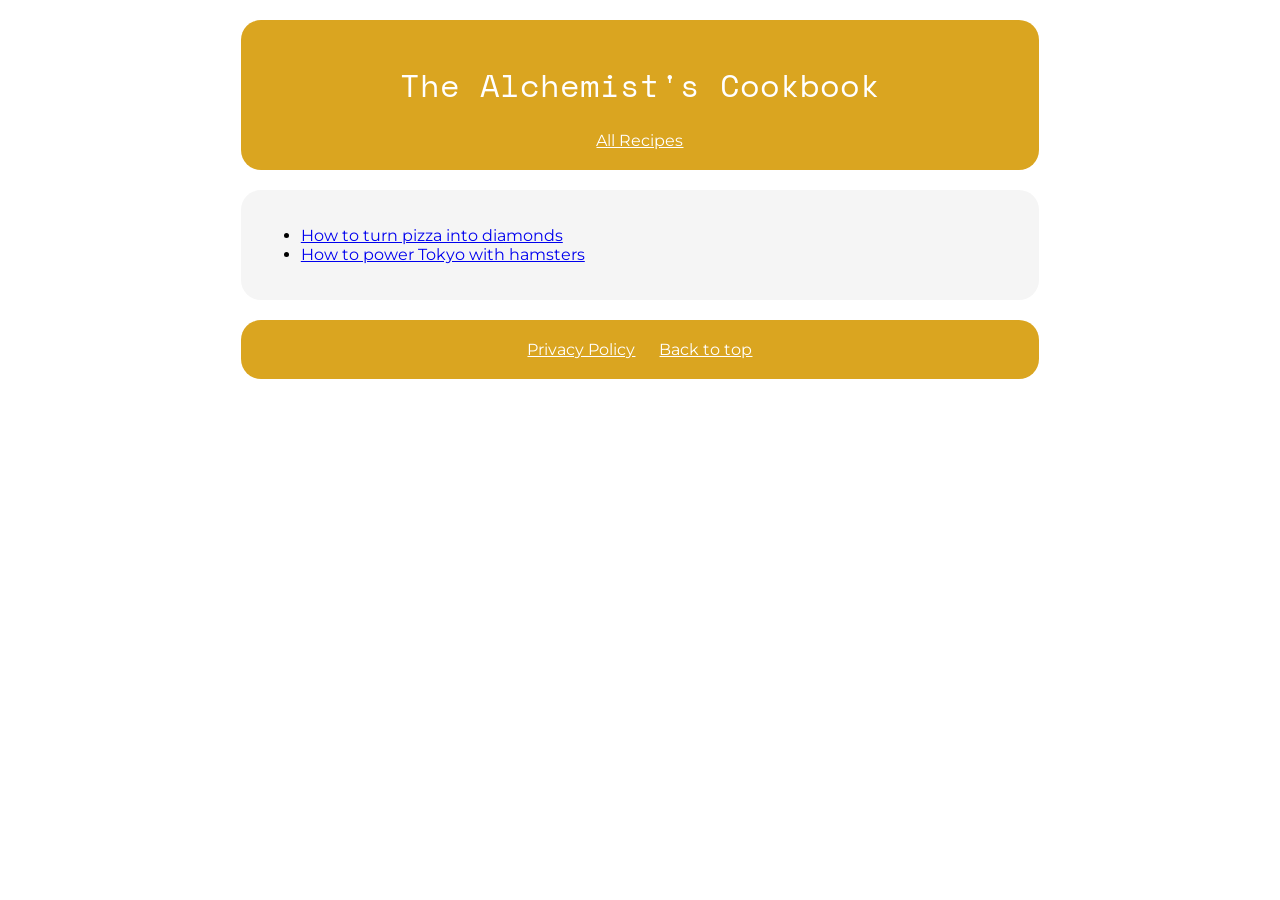
<file: index.html>
<!DOCTYPE html>
<html lang="en">
<head>
    <meta charset="UTF-8">
    <meta name="viewport" content="width=device-width, initial-scale=1.0">
    <title>The Alchemist's Cookbook</title>
    <meta name="description" content="A collections of recipes and how to's for scientific humour.">
    <link rel="canonical" href="https://wise-beetle.github.io/TheAlchemistsCookbook/">
    <link rel="stylesheet" href="style.css">
    <link rel="preconnect" href="https://fonts.googleapis.com">
    <link rel="preconnect" href="https://fonts.gstatic.com" crossorigin>
    <link href="https://fonts.googleapis.com/css2?family=Montserrat:ital,wght@0,100..900;1,100..900&display=swap" rel="stylesheet">
    <link rel="preconnect" href="https://fonts.googleapis.com">
    <link rel="preconnect" href="https://fonts.gstatic.com" crossorigin>
    <link href="https://fonts.googleapis.com/css2?family=Space+Mono:ital,wght@0,400;0,700;1,400;1,700&display=swap" rel="stylesheet">

    <meta property="og:title" content="Alchemist's Homepage">
    <meta property="og:description" content="All your favorite alchemy recipes!">
    <meta property="og:image" content="https://wise-beetle.github.io/TheAlchemistsCookbook/preview.png">
    <meta property="og:url" content="https://wise-beetle.github.io/TheAlchemistsCookbook/">
    <link rel="icon" type="image/png" href="/favicon.png">
    <meta name="google-site-verification" content="xIJvyCinccpT-JyWXJpyHIjzCegk_Mh9BdootaI_WNM" />
</head>
<body>



<div id="titleDiv">
    <h1 id="title">The Alchemist's Cookbook</h1>
    <a id="titleLink" href="index.html">All Recipes</a>
</div>

<div>
    <ul>
        <li><a href="pizza.html">How to turn pizza into diamonds</a></li>
        <li><a href="hamster.html">How to power Tokyo with hamsters</a></li>
    </ul>

</div>

<div id="titleDiv">
    <a id="titleLink" href="" style="margin: 10px;">Privacy Policy</a>
    <a id="titleLink" href="#" style="margin: 10px;">Back to top</a>
</div>
  
</body>
</html>
</file>
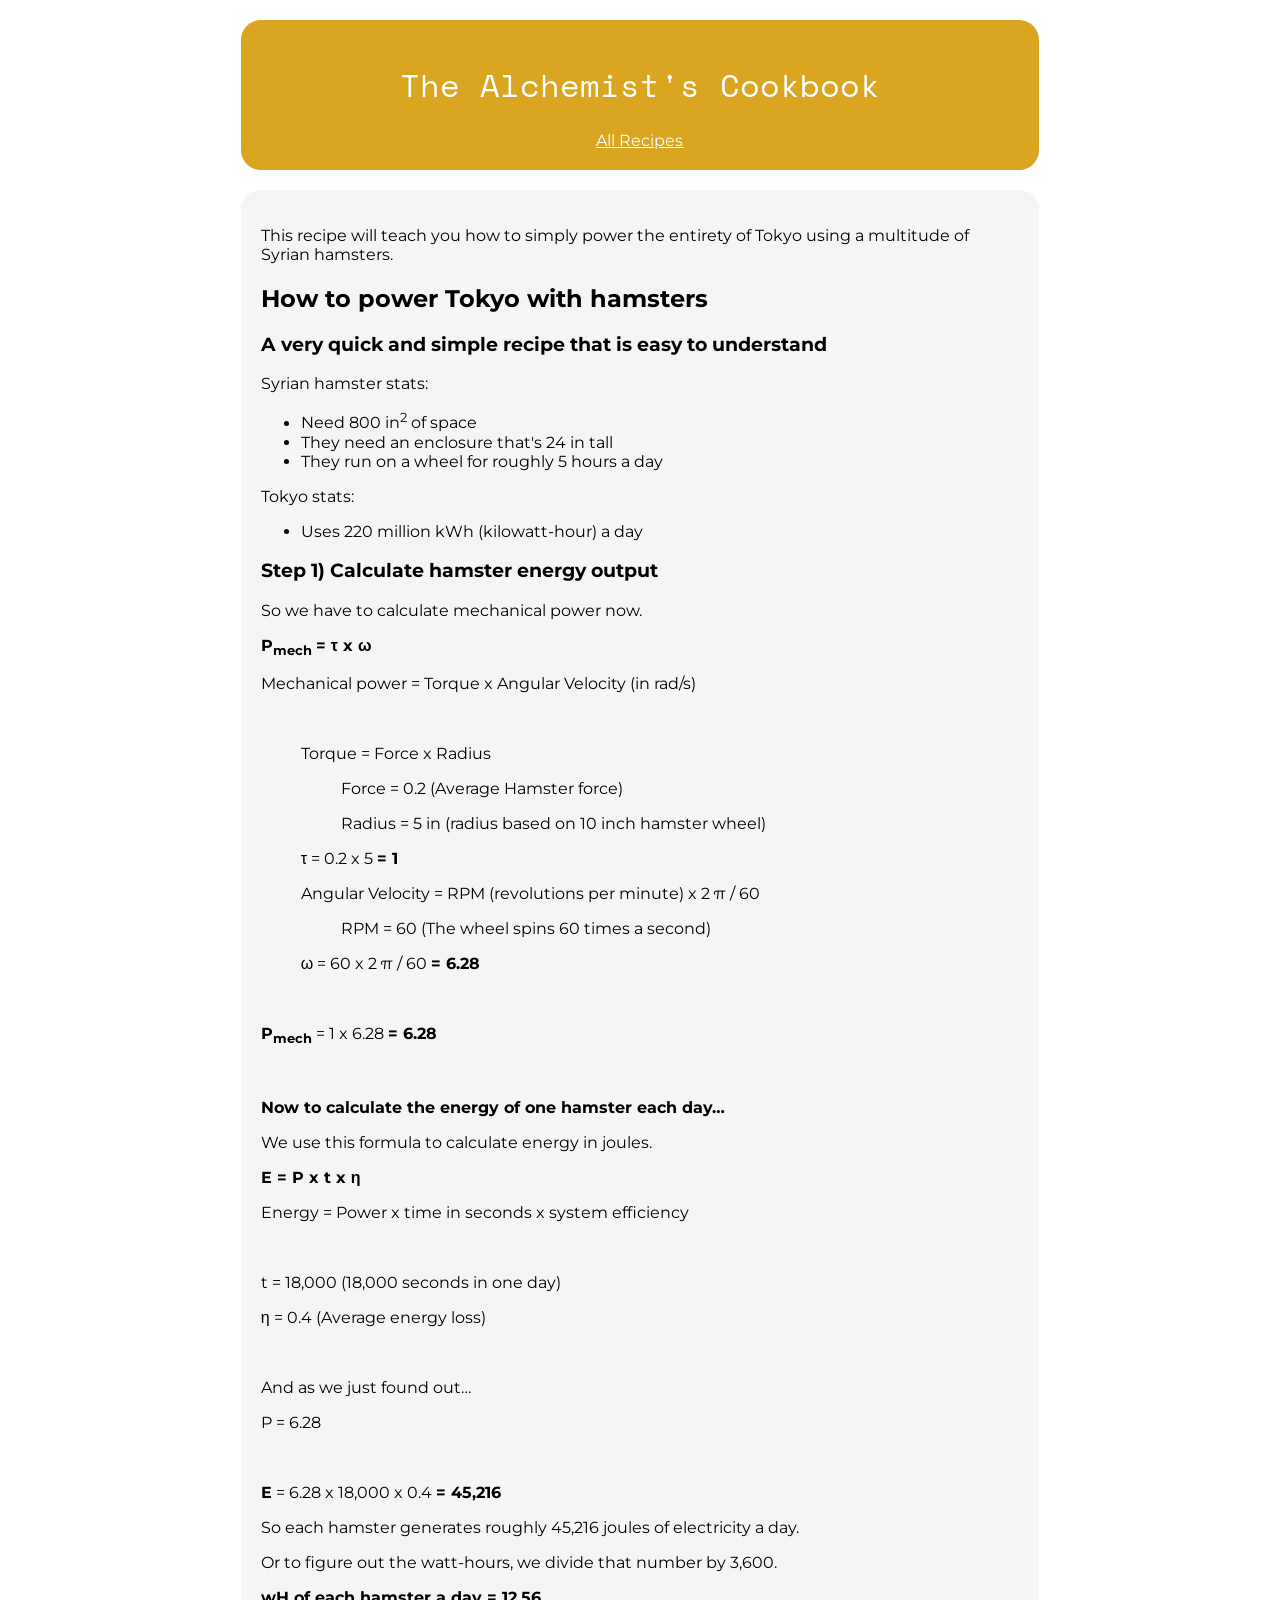
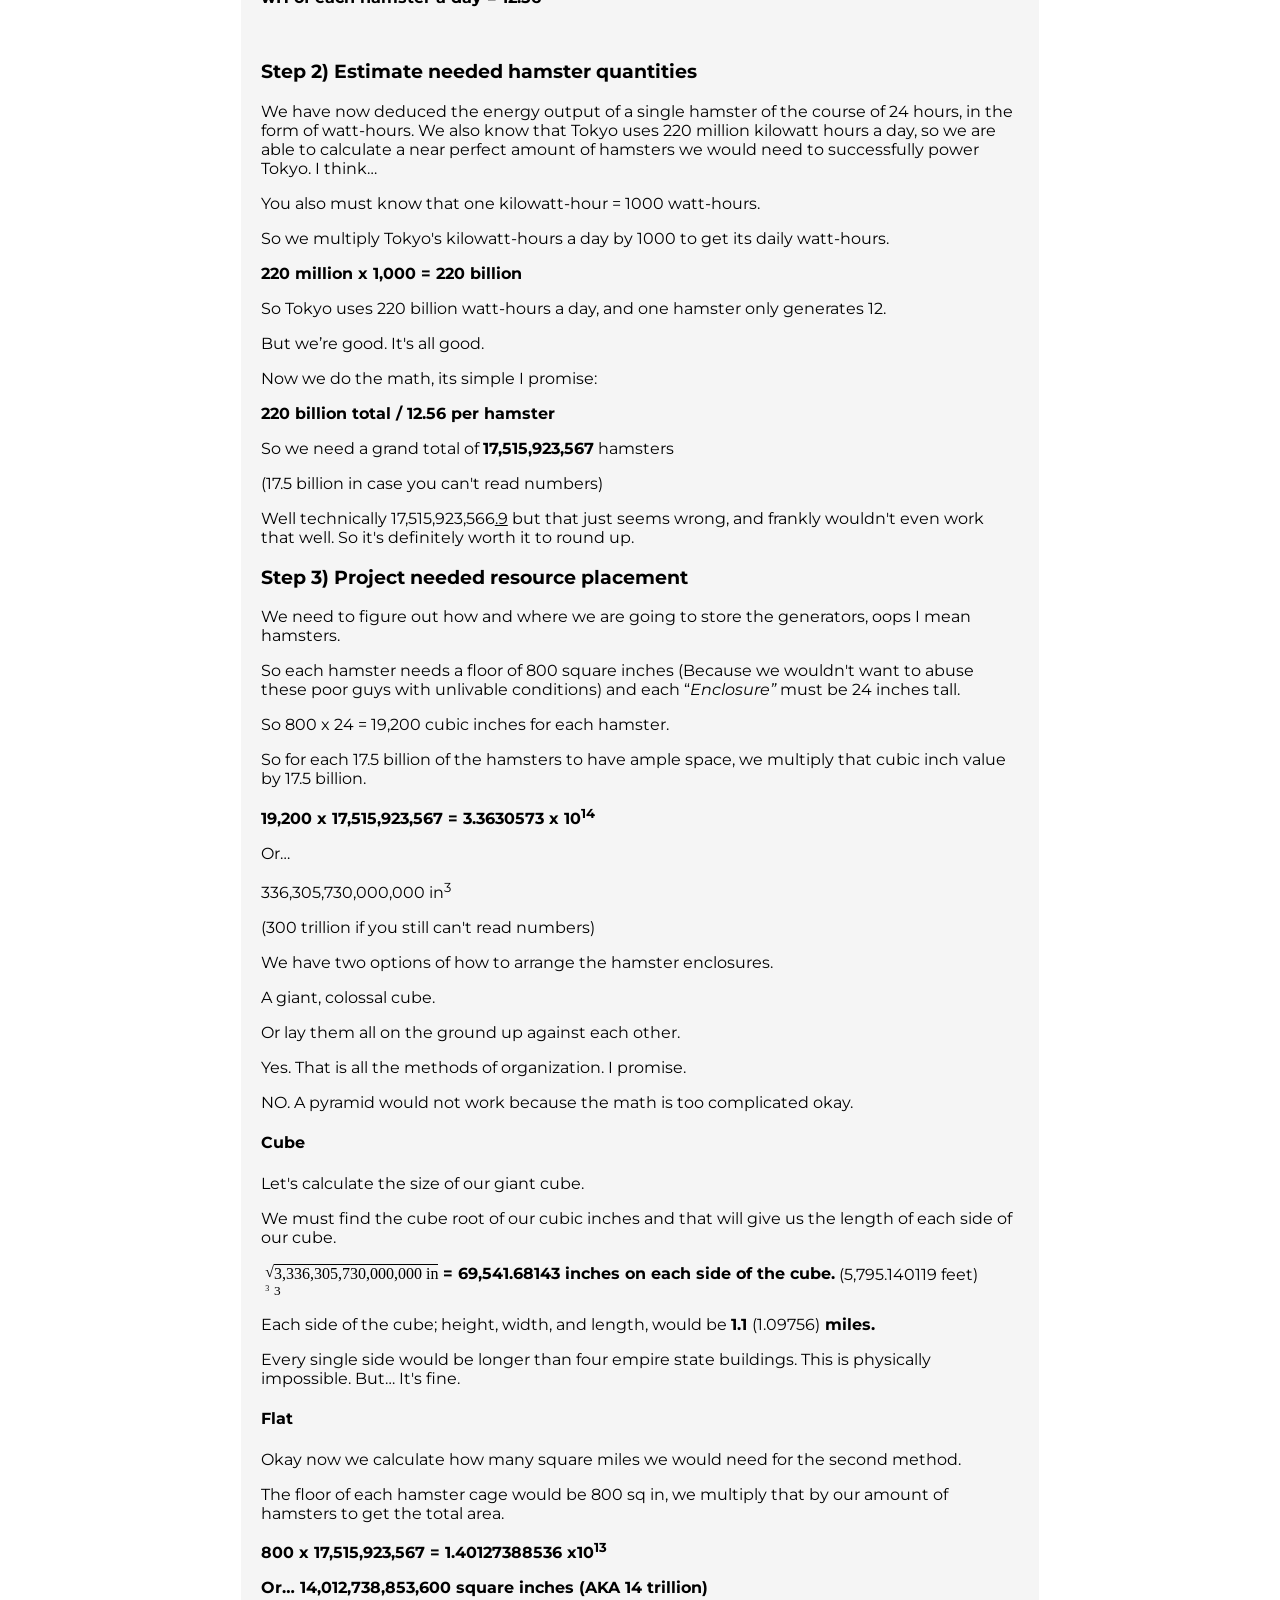
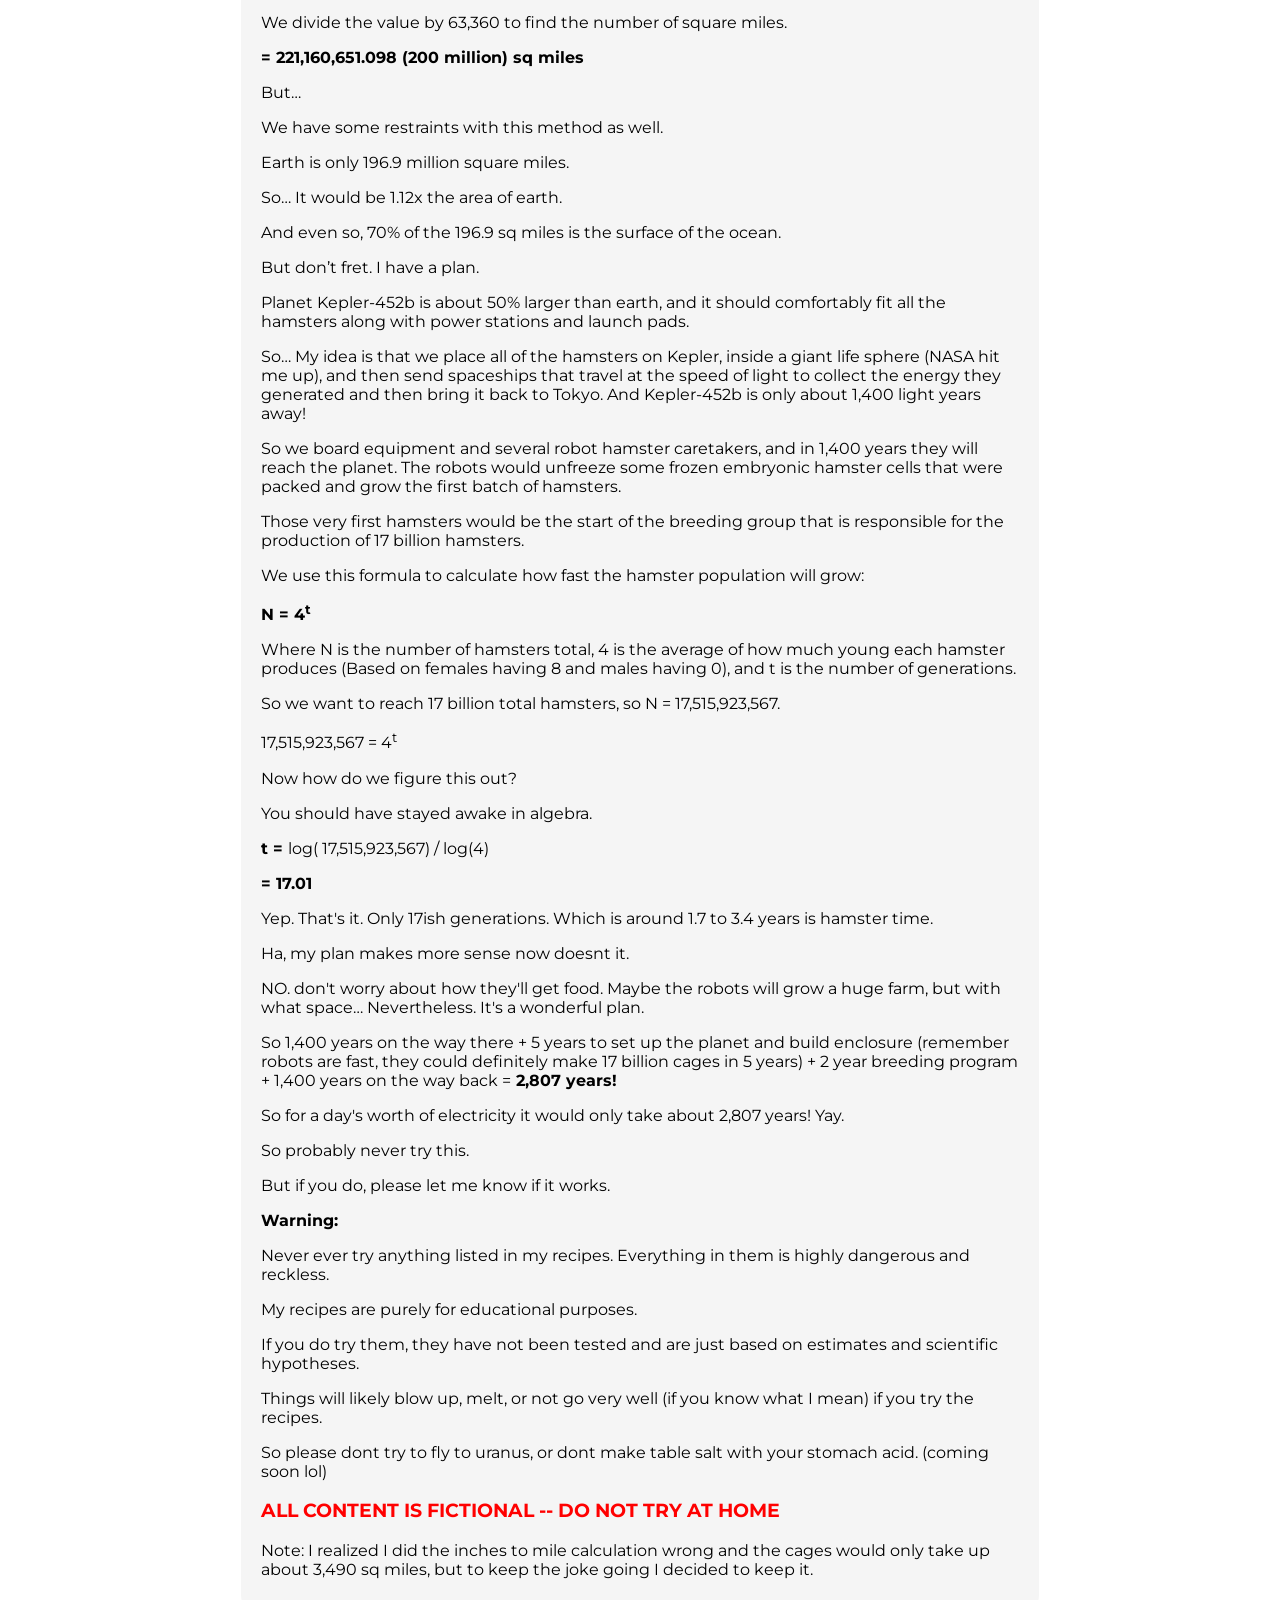
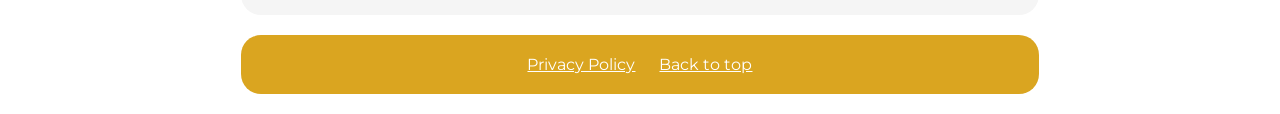
<file: hamster.html>
<!DOCTYPE html>
<html lang="en">
<head>
    <meta charset="UTF-8">
    <meta name="viewport" content="width=device-width, initial-scale=1.0">
    <title>How to power Tokyo with hamsters | The Alchemist's Cookbook</title>
    <meta name="description" content="A step by step recipe on how to trun pizza into diamonds.">
    <link rel="canonical" href="https://wise-beetle.github.io/TheAlchemistsCookbook/hamster">
    <link rel="stylesheet" href="style.css">
    <link rel="preconnect" href="https://fonts.googleapis.com">
    <link rel="preconnect" href="https://fonts.gstatic.com" crossorigin>
    <link href="https://fonts.googleapis.com/css2?family=Montserrat:ital,wght@0,100..900;1,100..900&display=swap" rel="stylesheet">
    <link rel="preconnect" href="https://fonts.googleapis.com">
    <link rel="preconnect" href="https://fonts.gstatic.com" crossorigin>
    <link href="https://fonts.googleapis.com/css2?family=Space+Mono:ital,wght@0,400;0,700;1,400;1,700&display=swap" rel="stylesheet">

    <meta property="og:title" content="How to power Tokyo">
    <meta property="og:description" content="Learn how to power Tokyo with hamsters">
    <meta property="og:image" content="https://wise-beetle.github.io/TheAlchemistsCookbook/hamster1.png">
    <meta property="og:url" content="https://wise-beetle.github.io/TheAlchemistsCookbook/hamster">
    <link rel="icon" type="image/png" href="/favicon.png">
    <meta name="google-site-verification" content="xIJvyCinccpT-JyWXJpyHIjzCegk_Mh9BdootaI_WNM" />
</head>
<body>
    <div id="titleDiv">
    <h1 id="title">The Alchemist's Cookbook</h1>
    <a id="titleLink" href="index.html">All Recipes</a>
    </div>
    <div>
        <p>
        This recipe will teach you how to simply power the entirety of Tokyo using a multitude of Syrian hamsters.
        </p>
        <h2>How to power Tokyo with hamsters</h2>
        <h3>A very quick and simple recipe that is easy to understand</h3>
        <p>
        Syrian hamster stats:
        </p>
        <ul>
        <li>Need 800 in<sup>2</sup> of space</li>
        <li>They need an enclosure that's 24 in tall</li>
        <li>They run on a wheel for roughly 5 hours a day</li>
        </ul>
        <p>
        Tokyo stats:
        </p>
        <ul>
        <li>Uses 220 million kWh (kilowatt-hour) a day</li>
        </ul>
        <h3><strong>Step 1) Calculate hamster energy output</strong></h3>
        <p>
        So we have to calculate mechanical power now.
        </p>
        <p>
        <strong>P<sub>mech </sub> = τ x ω</strong>
        </p>
        <p>
        Mechanical power = Torque x Angular Velocity (in rad/s)
        </p>
        <p><br></p>
        <p>
        <span class="tab"></span>Torque = Force x Radius
        </p>
        <p>
        <span class="tab"></span><span class="tab"></span>Force = 0.2 (Average Hamster force)
        </p>
        <p>
        <span class="tab"></span><span class="tab"></span>Radius = 5 in (radius based on 10 inch hamster wheel)
        </p>
        <p>
        <span class="tab"></span>τ = 0.2 x 5 <strong>= 1</strong>
        </p>
        <p>
        <span class="tab"></span>Angular Velocity = RPM (revolutions per minute) x 2 π / 60
        </p>
        <p>
        <span class="tab"></span><span class="tab"></span>RPM = 60 (The wheel spins 60 times a second)
        </p>
        <p>
        <span class="tab"></span>ω = 60 x 2 π / 60 <strong>= 6.28</strong>
        </p>
        <p><br></p>
        <p>
        <strong>P<sub>mech </sub></strong> = 1 x 6.28 <strong>= 6.28</strong>
        </p>
        <p><br></p>
        <p>
        <strong>Now to calculate the energy of one hamster each day…</strong>
        </p>
        <p>
        We use this formula to calculate energy in joules.
        </p>
        <p>
        <strong>E = P x t x η</strong>
        </p>
        <p>
        Energy = Power x time in seconds x system efficiency
        </p>
        <p><br></p>
        <p>
        t = 18,000 (18,000 seconds in one day)
        </p>
        <p>
        η = 0.4 (Average energy loss)
        </p>
                <p><br></p>
        <p>
        And as we just found out…
        </p>
        <p>
        P = 6.28
        </p>
                <p><br></p>
        <p>
        <strong>E</strong> = 6.28 x 18,000 x 0.4 <strong>= 45,216</strong>
        </p>
        <p>
        So each hamster generates roughly 45,216 joules of electricity a day.
        </p>
        <p>
        Or to figure out the watt-hours, we divide that number by 3,600.
        </p>
        <p>
        <strong>wH of each hamster a day = 12.56</strong>
        </p>
        <p><br></p>
        <h3><strong>Step 2) Estimate needed hamster quantities</strong></h3>
        <p>
        We have now deduced the energy output of a single hamster of the course of 24 hours, in the form of watt-hours. We also know that Tokyo uses 220 million kilowatt hours a day, so we are able to calculate a near perfect amount of hamsters we would need to successfully power Tokyo. I think… 
        </p>
        <p>
        You also must know that one kilowatt-hour = 1000 watt-hours.
        </p>
        <p>
        So we multiply Tokyo's kilowatt-hours a day by 1000 to get its daily watt-hours.
        </p>
        <p>
        <strong>220 million x 1,000 = 220 billion</strong>
        </p>
        <p>
        So Tokyo uses 220 billion watt-hours a day, and one hamster only generates 12.
        </p>
        <p>
        But we’re good. It's all good.
        </p>
        <p>
        Now we do the math, its simple I promise: 
        </p>
        <p>
        <strong>220 billion total / 12.56 per hamster</strong>
        </p>
        <p>
        So we need a grand total of <strong>17,515,923,567</strong> hamsters
        </p>
        <p>
        (17.5 billion in case you can't read numbers)
        </p>
        <p>
        Well technically 17,515,923,566<span style="text-decoration:underline;">.9</span> but that just seems wrong, and frankly wouldn't even work that well. So it's definitely worth it to round up.
        </p>
        <h3><strong>Step 3) Project needed resource placement</strong></h3>
        <p>
        We need to figure out how and where we are going to store the generators, oops I mean hamsters. 
        </p>
        <p>
        So each hamster needs a floor of 800 square inches (Because we wouldn't want to abuse these poor guys with unlivable conditions) and each “<em>Enclosure” </em>must be 24 inches tall.
        </p>
        <p>
        So 800 x 24 = 19,200 cubic inches for each hamster.
        </p>
        <p>
        So for each 17.5 billion of the hamsters to have ample space, we multiply that cubic inch value by 17.5 billion.
        </p>
        <p>
        <strong>19,200 x 17,515,923,567 = 3.3630573 x 10<sup>14</sup></strong>
        </p>
        <p>
        Or…
        </p>
        <p>
        336,305,730,000,000 in<sup>3</sup>
        </p>
        <p>
        (300 trillion if you still can't read numbers)
        </p>
        <p>
        We have two options of how to arrange the hamster enclosures.
        </p>
        <p>
        A giant, colossal cube.
        </p>
        <p>
        Or lay them all on the ground up against each other.
        </p>
        <p>
        Yes. That is all the methods of organization. I promise.
        </p>
        <p>
        NO. A pyramid would not work because the math is too complicated okay.
        </p>
        <h4><strong>Cube</strong></h4>
        <p>
        Let's calculate the size of our giant cube.
        </p>
        <p>
        We must find the cube root of our cubic inches and that will give us the length of each side of our cube. 
        </p>
        <p>
        <strong>
        <math>
            <mroot>
                <mn>3,336,305,730,000,000 in<sup>3</sup></mn>
                <mn>3</mn>
            </mroot>
        </math> = 69,541.68143 inches on each side of the cube.</strong> (5,795.140119 feet) 
        </p>
        <p>
        Each side of the cube; height, width, and length, would be <strong>1.1 </strong>(1.09756)<strong> miles.</strong>
        </p>
        <p>
        Every single side would be longer than four empire state buildings. This is physically impossible. But… It's fine. 
        </p>
        <h4><strong>Flat</strong></h4>
        <p>
        Okay now we calculate how many square miles we would need for the second method.
        </p>
        <p>
        The floor of each hamster cage would be 800 sq in, we multiply that by our amount of hamsters to get the total area. 
        </p>
        <p>
        <strong>800 x 17,515,923,567 = 1.40127388536 x10<sup>13</sup></strong>
        </p>
        <p>
        <strong>Or… 14,012,738,853,600 square inches (AKA 14 trillion)</strong>
        </p>
        <p>
        We divide the value by 63,360 to find the number of square miles. 
        </p>
        <p>
        <strong>= 221,160,651.098 (200 million) sq miles</strong>
        </p>
        <p>
        But… 
        </p>
        <p>
        We have some restraints with this method as well. 
        </p>
        <p>
        Earth is only 196.9 million square miles.
        </p>
        <p>
        So… It would be 1.12x the area of earth.
        </p>
        <p>
        And even so, 70% of the 196.9 sq miles is the surface of the ocean.
        </p>
        <p>
        But don’t fret. I have a plan.
        </p>
        <p>
        Planet Kepler-452b is about 50% larger than earth, and it should comfortably fit all the hamsters along with power stations and launch pads. 
        </p>
        <p>
        So… My idea is that we place all of the hamsters on Kepler, inside a giant life sphere (NASA hit me up), and then send spaceships that travel at the speed of light to collect the energy they generated and then bring it back to Tokyo. And Kepler-452b is only about 1,400 light years away!
        </p>
        <p>
        So we board equipment and several robot hamster caretakers, and in 1,400 years they will reach the planet. The robots would unfreeze some frozen embryonic hamster cells that were packed and grow the first batch of hamsters. 
        </p>
        <p>
        Those very first hamsters would be the start of the breeding group that is responsible for the production of 17 billion hamsters. 
        </p>
        <p>
        We use this formula to calculate how fast the hamster population will grow:
        </p>
        <p>
        <strong>N = 4<sup>t</sup></strong>
        </p>
        <p>
        Where N is the number of hamsters total, 4 is the average of how much young each hamster produces (Based on females having 8 and males having 0), and t is the number of generations.
        </p>
        <p>
        So we want to reach 17 billion total hamsters, so N = 17,515,923,567.
        </p>
        <p>
        17,515,923,567 = 4<sup>t</sup>
        </p>
        <p>
        Now how do we figure this out?
        </p>
        <p>
        You should have stayed awake in algebra. 
        </p>
        <p>
        <strong>t = </strong>  log( 17,515,923,567) / log(4) 
        </p>
        <p>
        <strong>= 17.01</strong>
        </p>
        <p>
        Yep. That's it. Only 17ish generations. Which is around 1.7 to 3.4 years is hamster time. 
        </p>
        <p>
        Ha, my plan makes more sense now doesnt it.
        </p>
        <p>
        NO. don't worry about how they'll get food. Maybe the robots will grow a huge farm, but with what space… Nevertheless. It's a wonderful plan.
        </p>
        <p>
        So 1,400 years on the way there + 5 years to set up the planet and build enclosure (remember robots are fast, they could definitely make 17 billion cages in 5 years) + 2 year breeding program + 1,400 years on the way back =<strong> 2,807 years! </strong>
        </p>
        <p>
        So for a day's worth of electricity it would only take about 2,807 years! Yay.
        </p>
        <p>
        So probably never try this.
        </p>
        <p>
        But if you do, please let me know if it works.
        </p>
        <p>
        <strong>Warning:</strong>
        </p>
        <p>
        Never ever try anything listed in my recipes. Everything in them is highly dangerous and reckless. 
        </p>
        <p>
        My recipes are purely for educational purposes.
        </p>
        <p>
        If you do try them, they have not been tested and are just based on estimates and scientific hypotheses. 
        </p>
        <p>
        Things will likely blow up, melt, or not go very well (if you know what I mean) if you try the recipes. 
        </p>
        <p>
        So please dont try to fly to uranus, or dont make table salt with your stomach acid. (coming soon lol)
        </p>

        <h3 style="color: red;">ALL CONTENT IS FICTIONAL -- DO NOT TRY AT HOME</h3>
        
        <p>Note: I realized I did the inches to mile calculation wrong and the cages would only take up about 3,490 sq miles, but to keep the joke going I decided to keep it.</p>

    </div>

    <div id="titleDiv">
    <a id="titleLink" href="" style="margin: 10px;">Privacy Policy</a>
    <a id="titleLink" href="#" style="margin: 10px;">Back to top</a>
    </div>
    
</body>
</html>
</file>
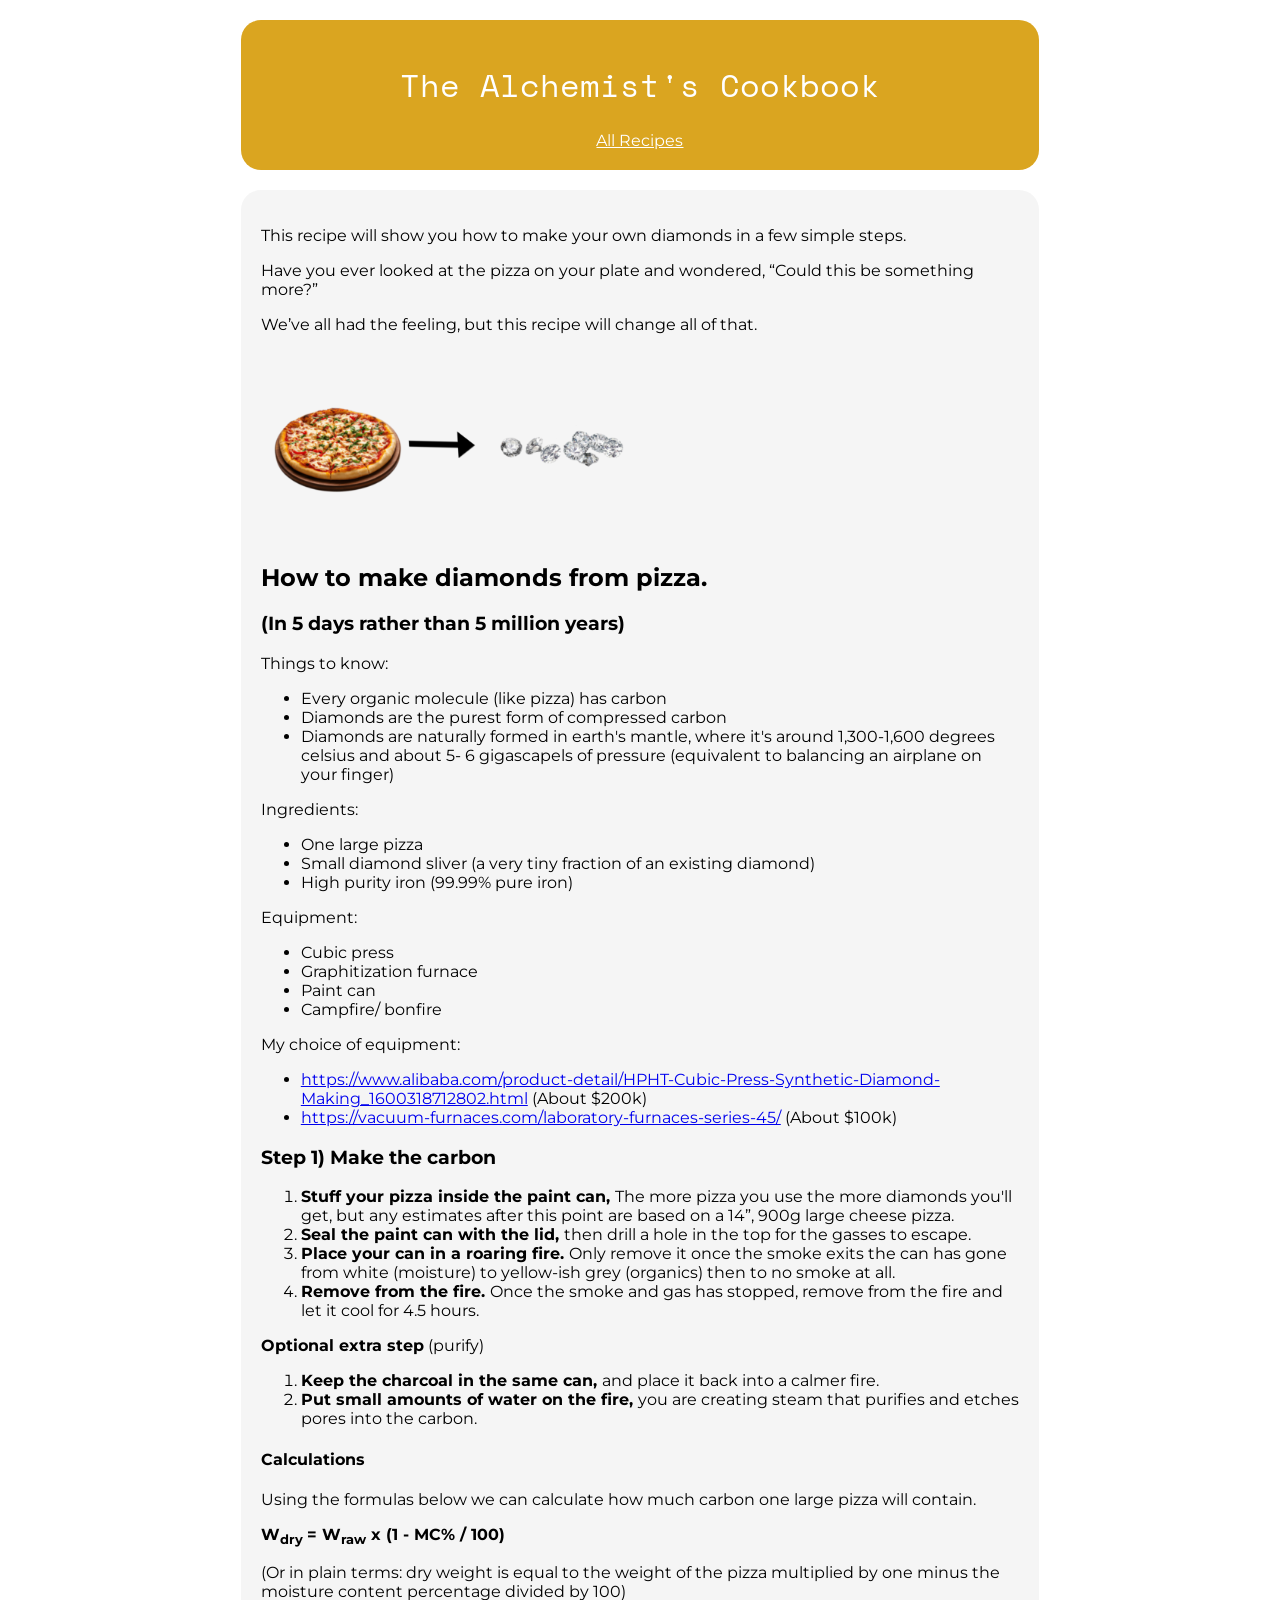
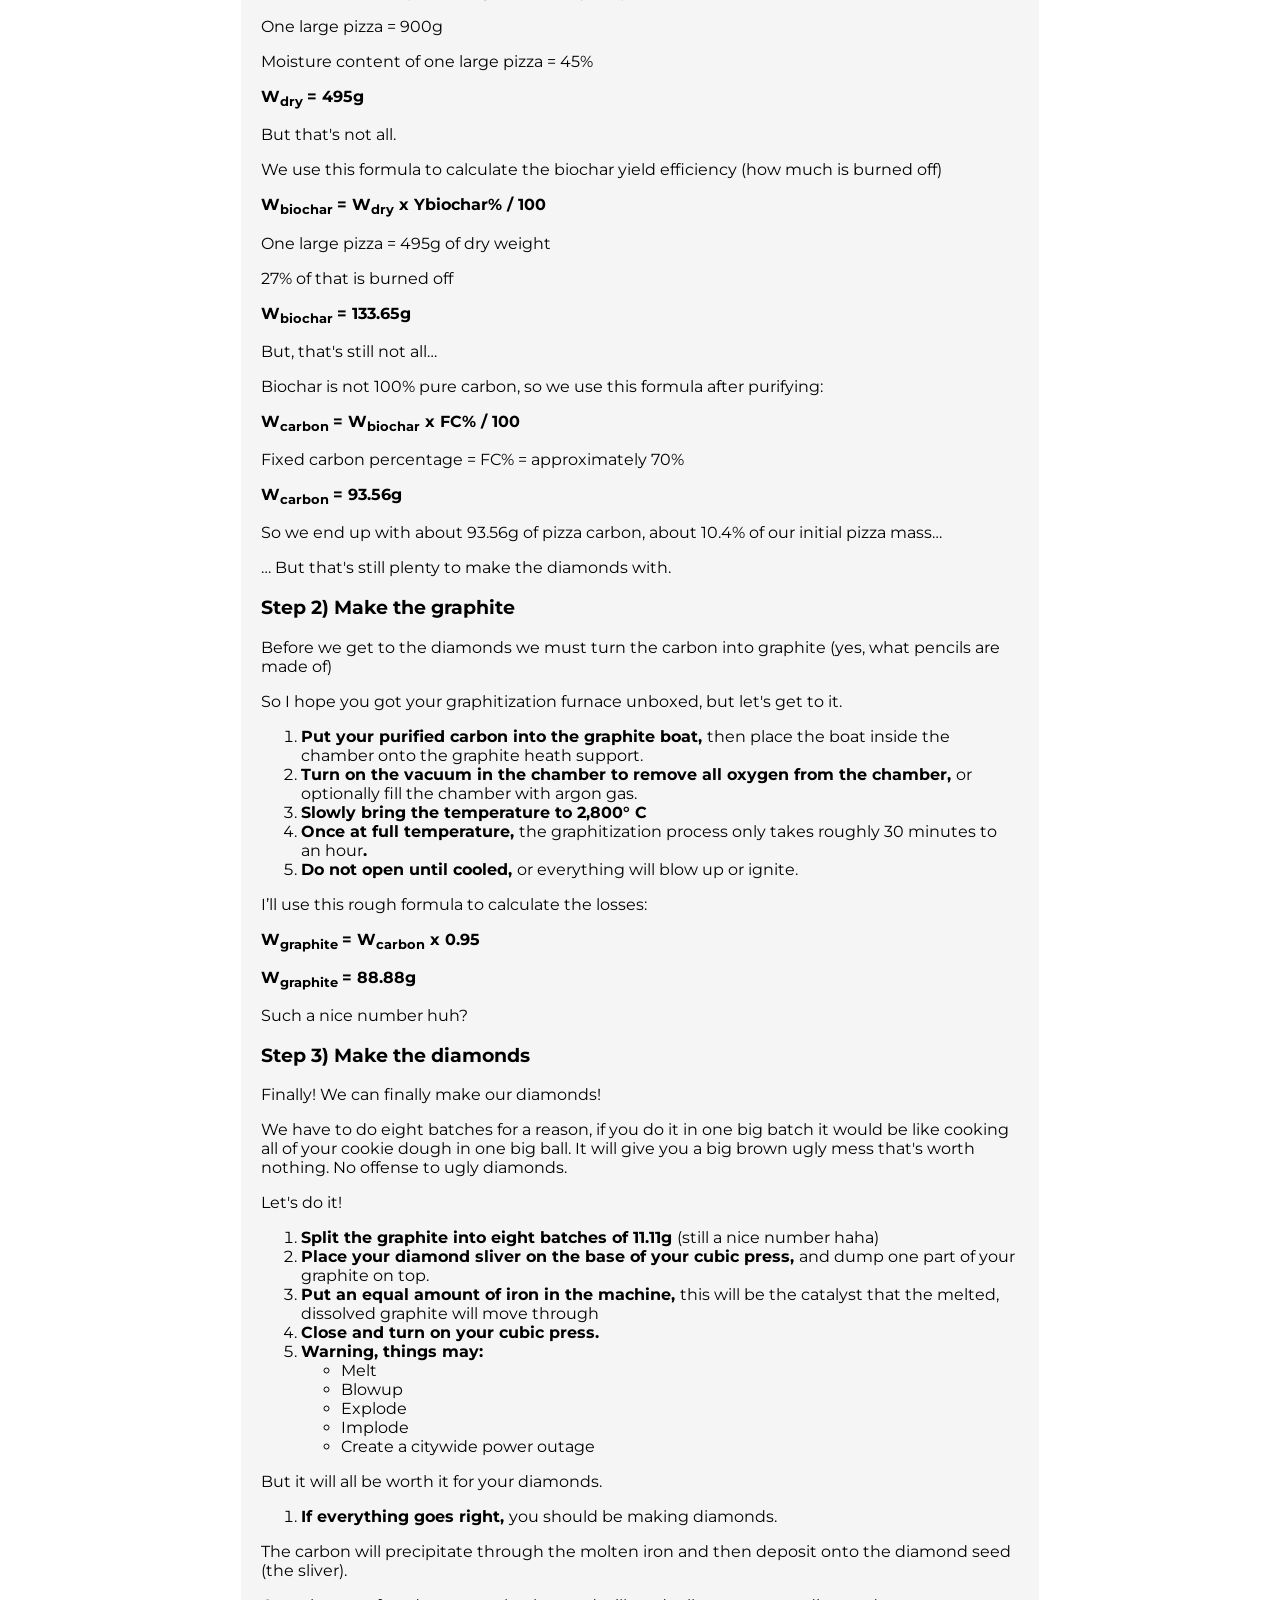
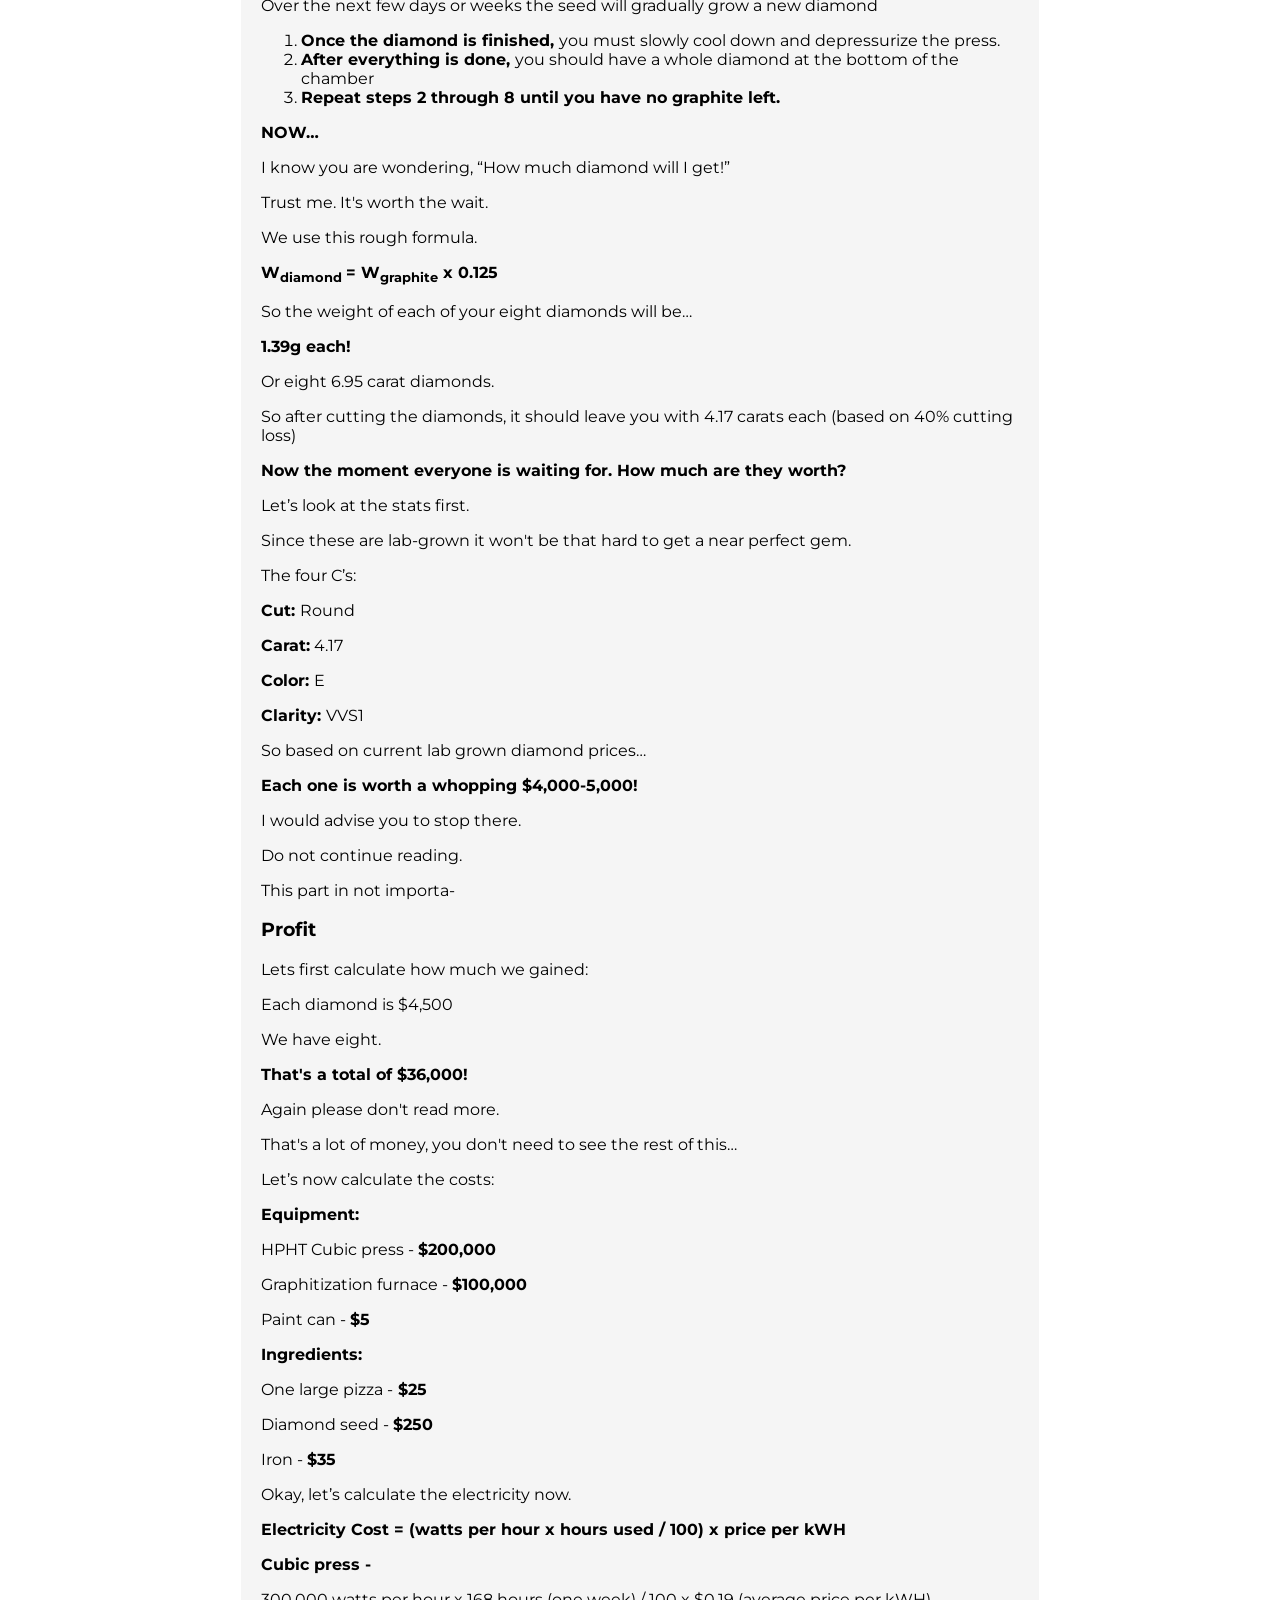
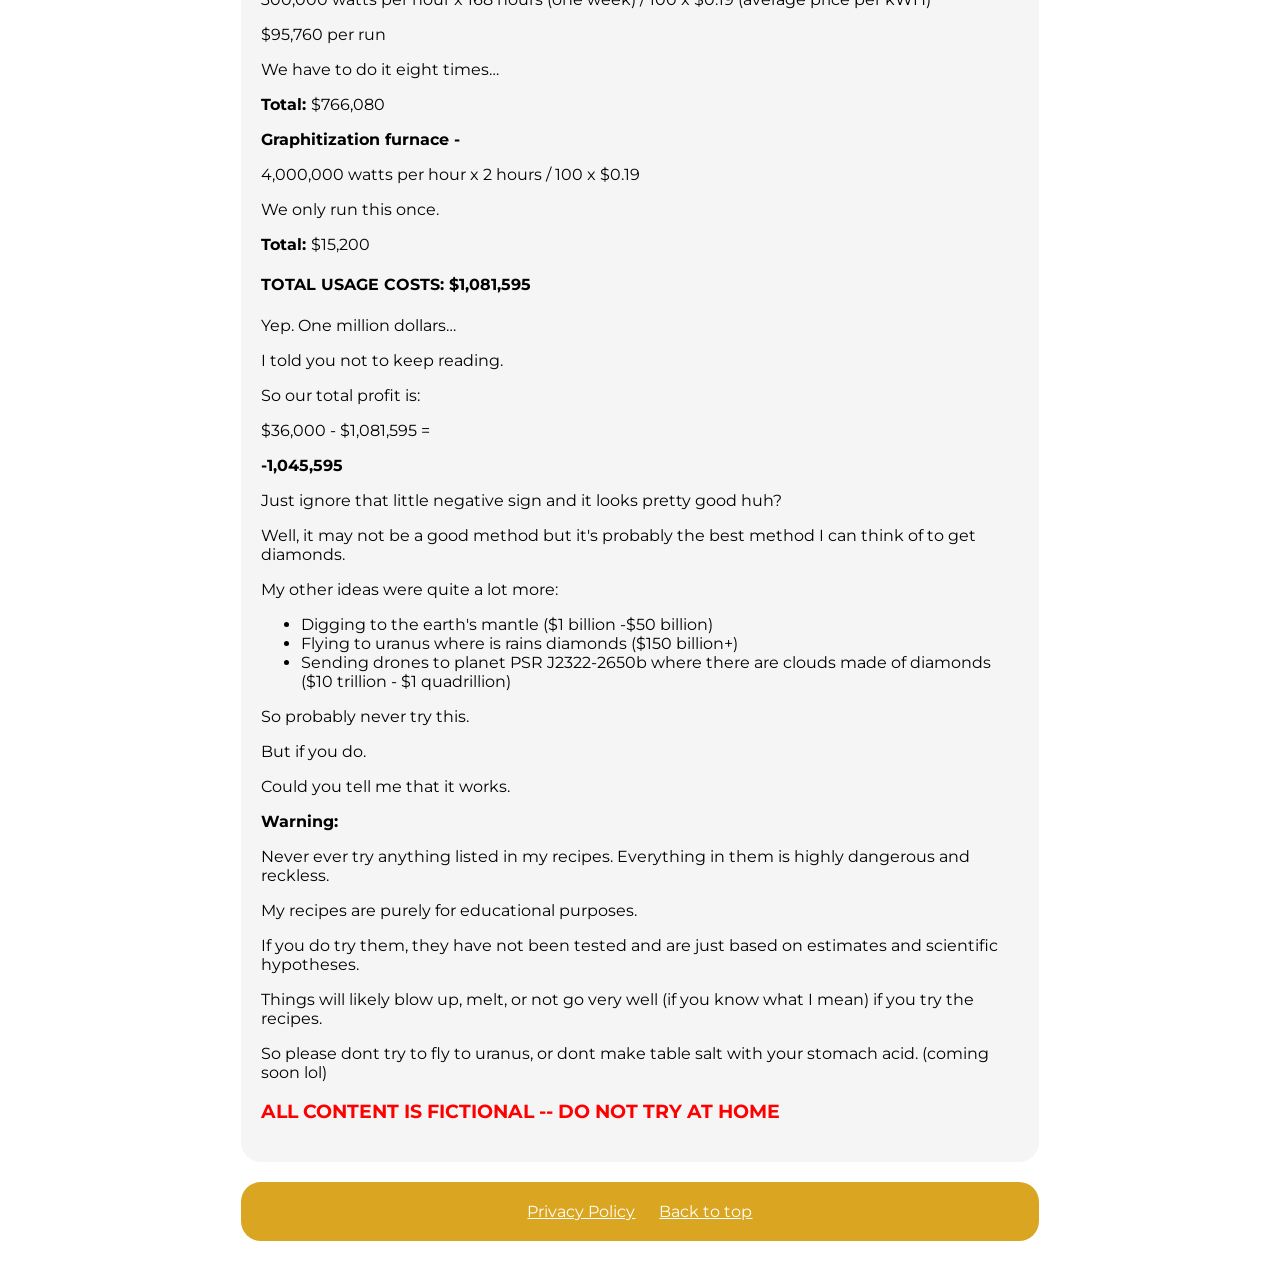
<file: pizza.html>
<!DOCTYPE html>
<html lang="en">
<head>
    <meta charset="UTF-8">
    <meta name="viewport" content="width=device-width, initial-scale=1.0">
    <title>How to make diamonds from pizza | The Alchemist's Cookbook</title>
    <meta name="description" content="A step by step recipe on how to trun pizza into diamonds.">
    <link rel="canonical" href="https://wise-beetle.github.io/TheAlchemistsCookbook/pizza">
    <link rel="stylesheet" href="style.css">
    <link rel="preconnect" href="https://fonts.googleapis.com">
    <link rel="preconnect" href="https://fonts.gstatic.com" crossorigin>
    <link href="https://fonts.googleapis.com/css2?family=Montserrat:ital,wght@0,100..900;1,100..900&display=swap" rel="stylesheet">
    <link rel="preconnect" href="https://fonts.googleapis.com">
    <link rel="preconnect" href="https://fonts.gstatic.com" crossorigin>
    <link href="https://fonts.googleapis.com/css2?family=Space+Mono:ital,wght@0,400;0,700;1,400;1,700&display=swap" rel="stylesheet">

    <meta property="og:title" content="How to turn pizza to diamond">
    <meta property="og:description" content="Learn how to turn your favorite food into diamonds">
    <meta property="og:image" content="https://wise-beetle.github.io/TheAlchemistsCookbook/preview.png">
    <meta property="og:url" content="https://wise-beetle.github.io/TheAlchemistsCookbook/pizza">
    <link rel="icon" type="image/png" href="/favicon.png">
    <meta name="google-site-verification" content="xIJvyCinccpT-JyWXJpyHIjzCegk_Mh9BdootaI_WNM" />
</head>
<body>



<div id="titleDiv">
    <h1 id="title">The Alchemist's Cookbook</h1>
    <a id="titleLink" href="index.html">All Recipes</a>
</div>

<div>
    <p>
    This recipe will show you how to make your own diamonds in a few simple steps.
    </p>
    <p>
    Have you ever looked at the pizza on your plate and wondered,  “Could this be something more?”
    </p>
    <p>
    We’ve all had the feeling, but this recipe will change all of that.
    </p>
    <img src="Pizza to diamond img 1.png" alt="An arrow pointing from pizza to diamonds" width="50%" height="50%">
    <h2>How to make diamonds from pizza.</h2>


    <h3>(In 5 days rather than 5 million years)</h3>


    <p>
    Things to know:
    </p>
    <ul>

    <li>Every organic molecule (like pizza) has carbon </li>

    <li>Diamonds are the purest form of compressed carbon</li>

    <li>Diamonds are naturally formed in earth's mantle, where it's around 1,300-1,600 degrees celsius and about 5- 6 gigascapels of pressure (equivalent to balancing an airplane on your finger)</li>
    </ul>
    <p>
    Ingredients:
    </p>
    <ul>

    <li>One large pizza</li>

    <li>Small diamond sliver (a very tiny fraction of an existing diamond)</li>

    <li>High purity iron (99.99% pure iron)</li>
    </ul>
    <p>
    Equipment:
    </p>
    <ul>

    <li>Cubic press </li>

    <li>Graphitization furnace</li>

    <li>Paint can</li>

    <li>Campfire/ bonfire</li>
    </ul>
    <p>
    My choice of equipment:
    </p>
    <ul>

    <li><a href="https://www.alibaba.com/product-detail/HPHT-Cubic-Press-Synthetic-Diamond-Making_1600318712802.html">https://www.alibaba.com/product-detail/HPHT-Cubic-Press-Synthetic-Diamond-Making_1600318712802.html</a> (About $200k)</li>

    <li><a href="https://vacuum-furnaces.com/laboratory-furnaces-series-45/">https://vacuum-furnaces.com/laboratory-furnaces-series-45/</a> (About $100k)</li>
    </ul>
    <h3><strong>Step 1) Make the carbon</strong></h3>


    <ol>

    <li><strong>Stuff your pizza inside the paint can, </strong>The more pizza you use the more diamonds you'll get, but any estimates after this point are based on a 14”, 900g large cheese pizza.</li>

    <li><strong>Seal the paint can with the lid, </strong>then drill a hole in the top for the gasses to escape.</li>

    <li><strong>Place your can in a roaring fire. </strong>Only remove it once the smoke exits the can has gone from white (moisture) to yellow-ish grey (organics) then to no smoke at all.</li>

    <li><strong>Remove from the fire. </strong>Once the smoke and gas has stopped, remove from the fire and let it cool for 4.5 hours.</li>
    </ol>
    <p>
    <strong>Optional extra step</strong> (purify)
    </p>
    <ol>

    <li><strong>Keep the charcoal in the same can, </strong>and place it back into a calmer fire.</li>

    <li><strong>Put small amounts of water on the fire, </strong>you are creating steam that purifies and etches pores into the carbon.</li>
    </ol>
    <h4><strong>Calculations</strong></h4>


    <p>
    Using the formulas below we can calculate how much carbon one large pizza will contain.
    </p>
    <p>
    <strong>W<sub>dry </sub>= W<sub>raw</sub> x (1 - MC% / 100)</strong>
    </p>
    <p>
    (Or in plain terms: dry weight is equal to the weight of the pizza multiplied by one minus the moisture content percentage divided by 100)
    </p>
    <p>
    One large pizza = 900g
    </p>
    <p>
    Moisture content of one large pizza = 45%
    </p>
    <p>
    <strong>W<sub>dry </sub> = 495g</strong>
    </p>
    <p>
    But that's not all.
    </p>
    <p>
    We use this formula to calculate the biochar yield efficiency (how much is burned off)
    </p>
    <p>
    <strong>W<sub>biochar </sub>= W<sub>dry</sub> x Ybiochar% / 100</strong>
    </p>
    <p>
    One large pizza = 495g of dry weight
    </p>
    <p>
    27% of that is burned off
    </p>
    <p>
    <strong>W<sub>biochar </sub>= 133.65g</strong>
    </p>
    <p>
    But, that's still not all…
    </p>
    <p>
    Biochar is not 100% pure carbon, so we use this formula after purifying:
    </p>
    <p>
    <strong>W<sub>carbon </sub>= W<sub>biochar</sub> x FC% / 100</strong>
    </p>
    <p>
    Fixed carbon percentage = FC% = approximately 70%
    </p>
    <p>
    <strong>W<sub>carbon </sub>= 93.56g</strong>
    </p>
    <p>
    So we end up with about 93.56g of pizza carbon, about 10.4% of our initial pizza mass…
    </p>
    <p>
    … But that's still plenty to make the diamonds with.
    </p>
    <h3><strong>Step 2) Make the graphite</strong></h3>


    <p>
    Before we get to the diamonds we must turn the carbon into graphite (yes, what pencils are made of) 
    </p>
    <p>
    So I hope you got your graphitization furnace unboxed, but let's get to it.
    </p>
    <ol>

    <li><strong>Put your purified carbon into the graphite boat, </strong> then place the boat inside the chamber onto the graphite heath support. </li>

    <li><strong>Turn on the vacuum  in the chamber to remove all oxygen from the chamber, </strong>or optionally fill the chamber with argon gas. </li>

    <li><strong>Slowly bring the temperature to 2,800° C </strong></li>

    <li><strong>Once at full temperature, </strong>the graphitization process only takes roughly 30 minutes to an hour<strong>.</strong></li>

    <li><strong>Do not open until cooled, </strong>or everything will blow up or ignite.</li>
    </ol>
    <p>
    I’ll use this rough formula to calculate the losses:
    </p>
    <p>
    <strong>W<sub>graphite </sub>= W<sub>carbon</sub> x 0.95</strong>
    </p>
    <p>
    <strong>W<sub>graphite </sub>= 88.88g</strong>
    </p>
    <p>
    Such a nice number huh?
    </p>
    <h3><strong>Step 3) Make the diamonds</strong></h3>


    <p>
    Finally! We can finally make our diamonds!
    </p>
    <p>
    We have to do eight batches for a reason, if you do it in one big batch it would be like cooking all of your cookie dough in one big ball. It will give you a big brown ugly mess that's worth nothing. No offense to ugly diamonds.
    </p>
    <p>
    Let's do it!
    </p>
    <ol>

    <li><strong>Split the graphite into eight batches of 11.11g </strong>(still a nice number haha)</li>

    <li><strong>Place your diamond sliver on the base of your cubic press, </strong>and dump one part of your graphite on top.</li>

    <li><strong>Put an equal amount of iron in the machine, </strong>this will be the catalyst that the melted, dissolved graphite will move through</li>

    <li><strong>Close and turn on your cubic press.</strong></li>

    <li><strong>Warning, things may:</strong></li> 
    <ul>
    
    <li>Melt</li>
    
    <li>Blowup</li>
    
    <li>Explode</li>
    
    <li>Implode</li>
    
    <li>Create a citywide power outage</li> 
    </ul></li> 
    </ol>
    <p>
    But it will all be worth it for your diamonds.
    </p>
    <ol>

    <li><strong>If everything goes right, </strong>you should be making diamonds.</li>
    </ol>
    <p>

        The carbon will precipitate through the molten iron and then deposit onto the diamond seed (the sliver). 
    </p>
    <p>

        Over the next few days or weeks the seed will gradually grow a new diamond
    </p>
    <ol>

    <li><strong>Once the diamond is finished, </strong>you must slowly cool down and depressurize the press.</li>

    <li><strong>After everything is done, </strong>you should have a whole diamond at the bottom of the chamber</li>

    <li><strong>Repeat steps 2 through 8 until you have no graphite left.</strong></li>
    </ol>
    <p>
    <strong>NOW…</strong>
    </p>
    <p>
    I know you are wondering, “How much diamond will I get!”
    </p>
    <p>
    Trust me. It's worth the wait.
    </p>
    <p>
    We use this rough formula.
    </p>
    <p>
    <strong>W<sub>diamond </sub>= W<sub>graphite</sub> x 0.125</strong>
    </p>
    <p>
    So the weight of each of your eight diamonds will be…
    </p>
    <p>
    <strong>1.39g each!</strong>
    </p>
    <p>
    Or eight 6.95 carat diamonds.
    </p>
    <p>
    So after cutting the diamonds, it should leave you with 4.17 carats each (based on 40% cutting loss)
    </p>
    <p>
    <strong>Now the moment everyone is waiting for. How much are they worth?</strong>
    </p>
    <p>
    Let’s look at the stats first.
    </p>
    <p>
    Since these are lab-grown it won't be that hard to get a near perfect gem.
    </p>
    <p>
    The four C’s:
    </p>
    <p>
    <strong>Cut: </strong>Round
    </p>
    <p>
    <strong>Carat:</strong> 4.17
    </p>
    <p>
    <strong>Color: </strong>E
    </p>
    <p>
    <strong>Clarity: </strong>VVS1
    </p>
    <p>
    So based on current lab grown diamond prices…
    </p>
    <p>
    <strong>Each one is worth a whopping $4,000-5,000!</strong>
    </p>
    <p>
    I would advise you to stop there.
    </p>
    <p>
    Do not continue reading.
    </p>
    <p>
    This part in not importa-
    </p>
    <h3><strong>Profit</strong></h3>


    <p>
    Lets first calculate how much we gained:
    </p>
    <p>
    Each diamond is $4,500
    </p>
    <p>
    We have eight.
    </p>
    <p>
    <strong>That's a total of $36,000!</strong>
    </p>
    <p>
    Again please don't read more.
    </p>
    <p>
    That's a lot of money, you don't need to see the rest of this…
    </p>
    <p>
    Let’s now calculate the costs:
    </p>
    <p>
    <strong>Equipment:</strong>
    </p>
    <p>

        HPHT Cubic press - <strong>$200,000</strong>
    </p>
    <p>

        Graphitization furnace - <strong>$100,000</strong>
    </p>
    <p>

        Paint can - <strong>$5</strong>
    </p>
    <p>
    <strong>Ingredients:</strong>
    </p>
    <p>

        One large pizza -<strong> $25</strong>
    </p>
    <p>

        Diamond seed - <strong>$250</strong>
    </p>
    <p>

        Iron - <strong>$35</strong>
    </p>
    <p>

        Okay, let’s calculate the electricity now.
    </p>
    <p>
    <strong>Electricity Cost = (watts per hour x hours used / 100) x price per kWH</strong>
    </p>
    <p>

        <strong>Cubic press - </strong>
    </p>
    <p>

        300,000 watts per hour x 168 hours (one week) / 100 x $0.19 (average price per kWH)
    </p>
    <p>

        $95,760 per run
    </p>
    <p>

        We have to do it eight times…
    </p>
    <p>

        <strong>Total: </strong>$766,080
    </p>
    <p>

        <strong>Graphitization furnace - </strong>
    </p>
    <p>

        4,000,000 watts per hour x 2 hours / 100 x $0.19
    </p>
    <p>

        We only run this once.
    </p>
    <p>

        <strong>Total: </strong> $15,200
    </p>
    <h4><strong>TOTAL USAGE COSTS: $1,081,595</strong></h4>


    <p>
    Yep. One million dollars…
    </p>
    <p>
    I told you not to keep reading.
    </p>
    <p>
    So our total profit is:
    </p>
    <p>
    $36,000 - $1,081,595 = 
    </p>
    <p>
    <strong>-1,045,595 </strong>
    </p>
    <p>
    Just ignore that little negative sign and it looks pretty good huh?
    </p>
    <p>
    Well, it may not be a good method but it's probably the best method I can think of to get diamonds. 
    </p>
    <p>
    My other ideas were quite a lot more:
    </p>
    <ul>

    <li>Digging to the earth's mantle ($1 billion -$50 billion)</li>

    <li>Flying to uranus where is rains diamonds ($150 billion+)</li>

    <li>Sending drones to planet PSR J2322-2650b where there are clouds made of diamonds ($10 trillion - $1 quadrillion)</li>
    </ul>
    <p>
    So probably never try this. 
    </p>
    <p>
    But if you do.
    </p>
    <p>
    Could you tell me that it works.
    </p>
    <p>
    <strong>Warning:</strong>
    </p>
    <p>
    Never ever try anything listed in my recipes. Everything in them is highly dangerous and reckless. 
    </p>
    <p>
    My recipes are purely for educational purposes.
    </p>
    <p>
    If you do try them, they have not been tested and are just based on estimates and scientific hypotheses. 
    </p>
    <p>
    Things will likely blow up, melt, or not go very well (if you know what I mean) if you try the recipes. 
    </p>
    <p>
    So please dont try to fly to uranus, or dont make table salt with your stomach acid. (coming soon lol)
    </p>

    <h3 style="color: red;">ALL CONTENT IS FICTIONAL -- DO NOT TRY AT HOME</h3>
</div>

<div id="titleDiv">
    <a id="titleLink" href="" style="margin: 10px;">Privacy Policy</a>
    <a id="titleLink" href="#" style="margin: 10px;">Back to top</a>
</div>
  
</body>
</html>
</file>
<file: style.css>
div{
    width: 60%;
    height: auto;
    padding: 20px;
    background-color: whitesmoke;
    border-radius: 20px;
    margin: 20px auto;
}
body{
    background-color: white;
    font-family: "Montserrat", sans-serif;
    font-optical-sizing: auto;
    font-weight: 400;
    font-style: normal;
}
#titleDiv{
    background-color: goldenrod;
    text-align: center;
}
h1{
    font-family: "Space Mono", monospace;
    font-weight: 500;
    font-style: normal;
    color: white;
}
#titleLink{
    color: white;
}
.tab{
    margin-left: 40px;
}
</file>
